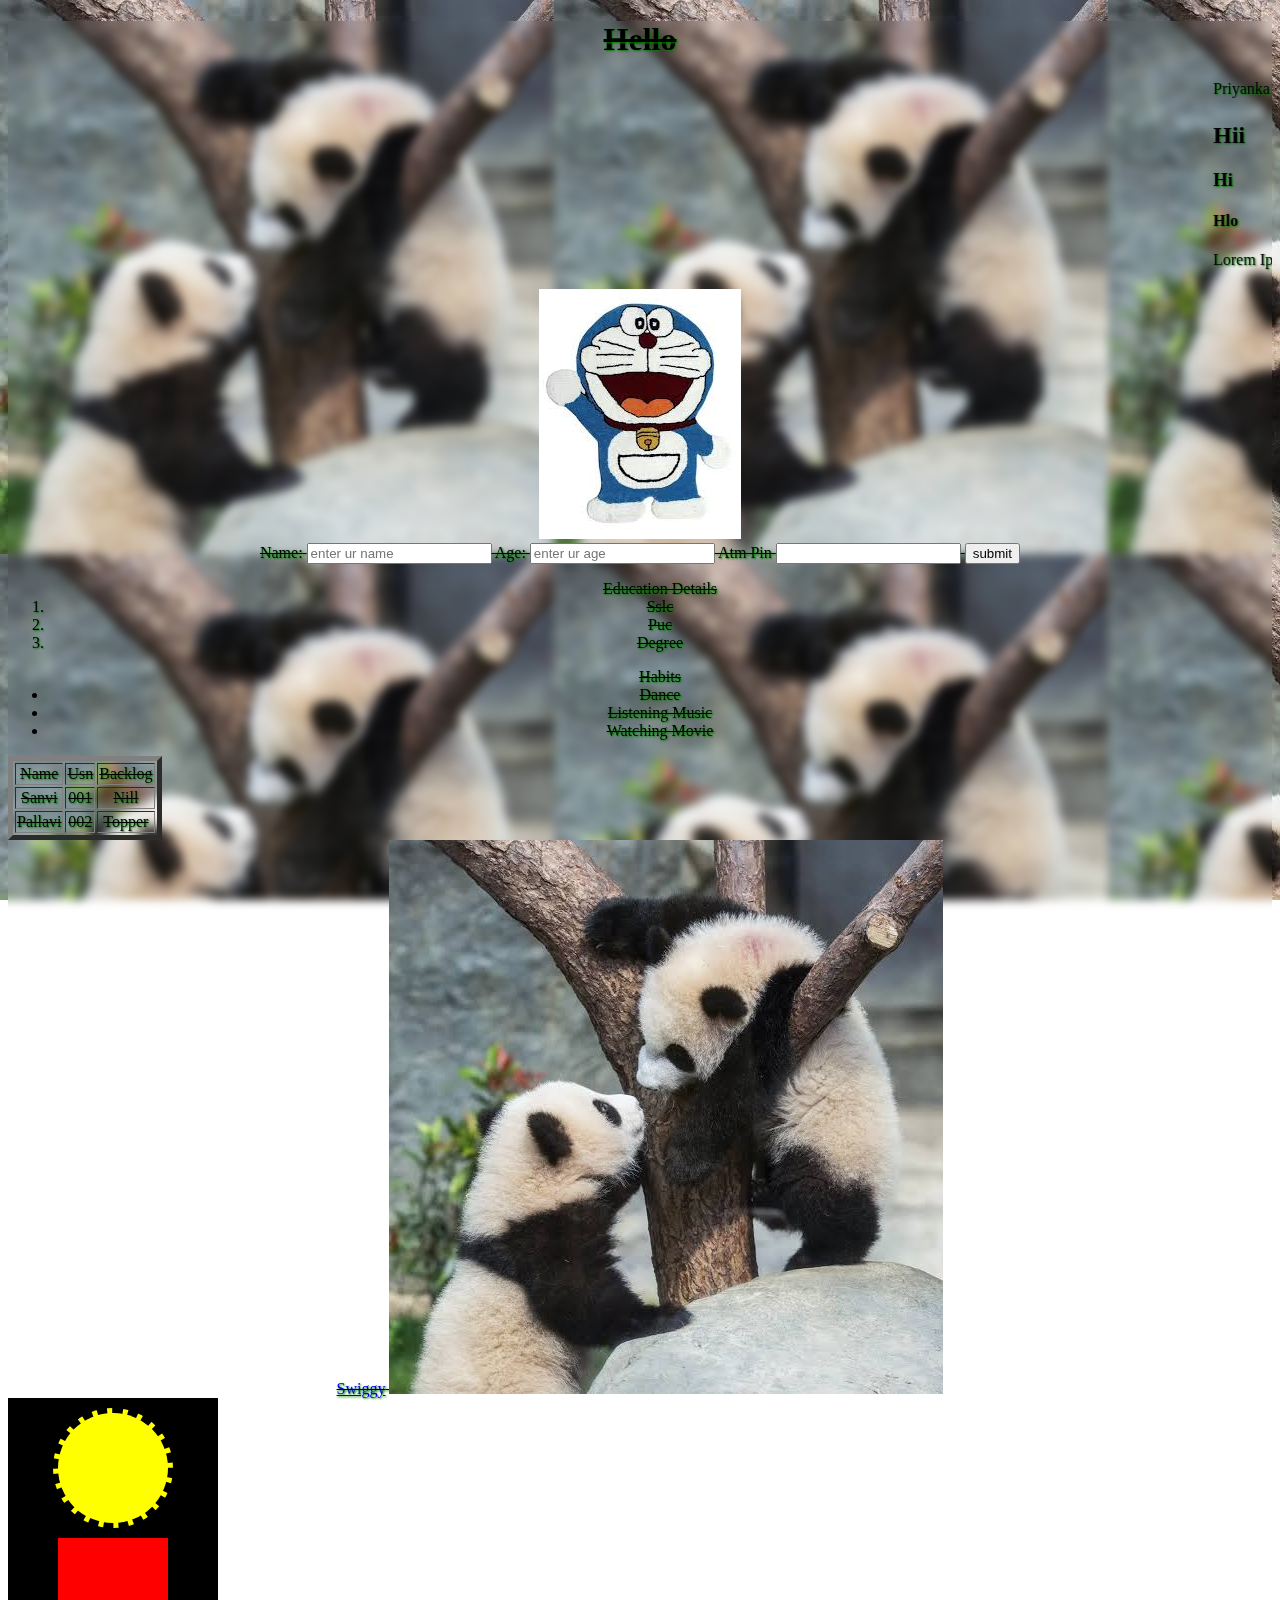
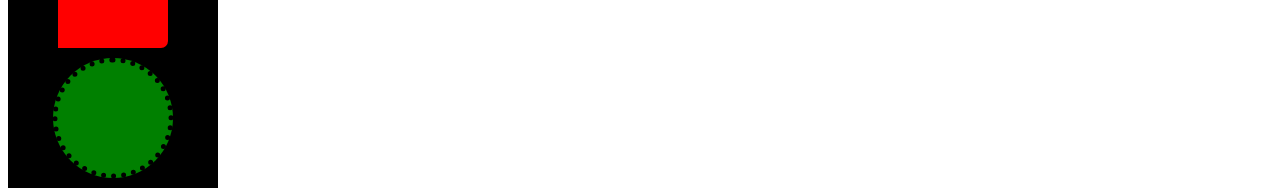
<file: index.html>
<!DOCTYPE html>
<html lang="en">
<head>
    <meta charset="UTF-8">
    <meta name="viewport" content="width=device-width, initial-scale=1.0">
    <title>Document</title>
    <link rel="stylesheet" href="style.css">
</head>
<body>
    <h1>hello</h1>
    <marquee behavior="scroll" direction="">priyanka!!</marquee>
    <marquee behavior="scroll" direction="">
    <h2>hii</h2>
    <h3>hi</h3>
    <h4>hlo</h4>
    <p>Lorem ipsum dolor sit amet consectetur adipisicing elit. Ab quae a ipsam eveniet voluptates vero consequuntur eum reiciendis ad pariatur quos culpa, unde consectetur, sint aperiam molestiae sequi nemo debitis?</p>
    </marquee>
    <img src="download.jpg" alt="">
     
     <form action="">
        <label for="">name:</label>
        <input type="text" placeholder="enter ur name">
        <label for="">age:</label>
        <input type="number" placeholder="enter ur age">
        <label for="">atm pin</label>
        <input type="password" name="" id="">
        <button>submit</button>
     </form>
     <ol>
        <label for="">education details</label>
        <li>sslc</li>
        <li>puc</li>
        <li>degree</li>
     </ol>

     <ul>
        <label for="">habits</label>
        <li>dance</li>
        <li>listening music</li>
        <li>watching movie</li>
     </ul>
     <table border="5">
      <tr>
         <td> name</td>
         <td>usn</td>
         <td>backlog</td>
      </tr>
      <tr>
         <td>sanvi</td>
         <td>001</td>
         <td>nill</td>
      </tr>
      <tr>
         <td>pallavi</td>
         <td>002</td>
         <td>topper</td>
      </tr>
     </table>
     <a href="https://drait.edu.in/">swiggy</a>
     <a href="panda.jpg"><img src="panda.jpg" alt=""></a>
    <div id="main">
       <div id="div1"></div>
       <div id="div2"></div>
       <div id="div3"></div>
    </div>
    <a href="color2.html"></a>
    <a href="vote.html"></a>
</body>
</html>
</file>
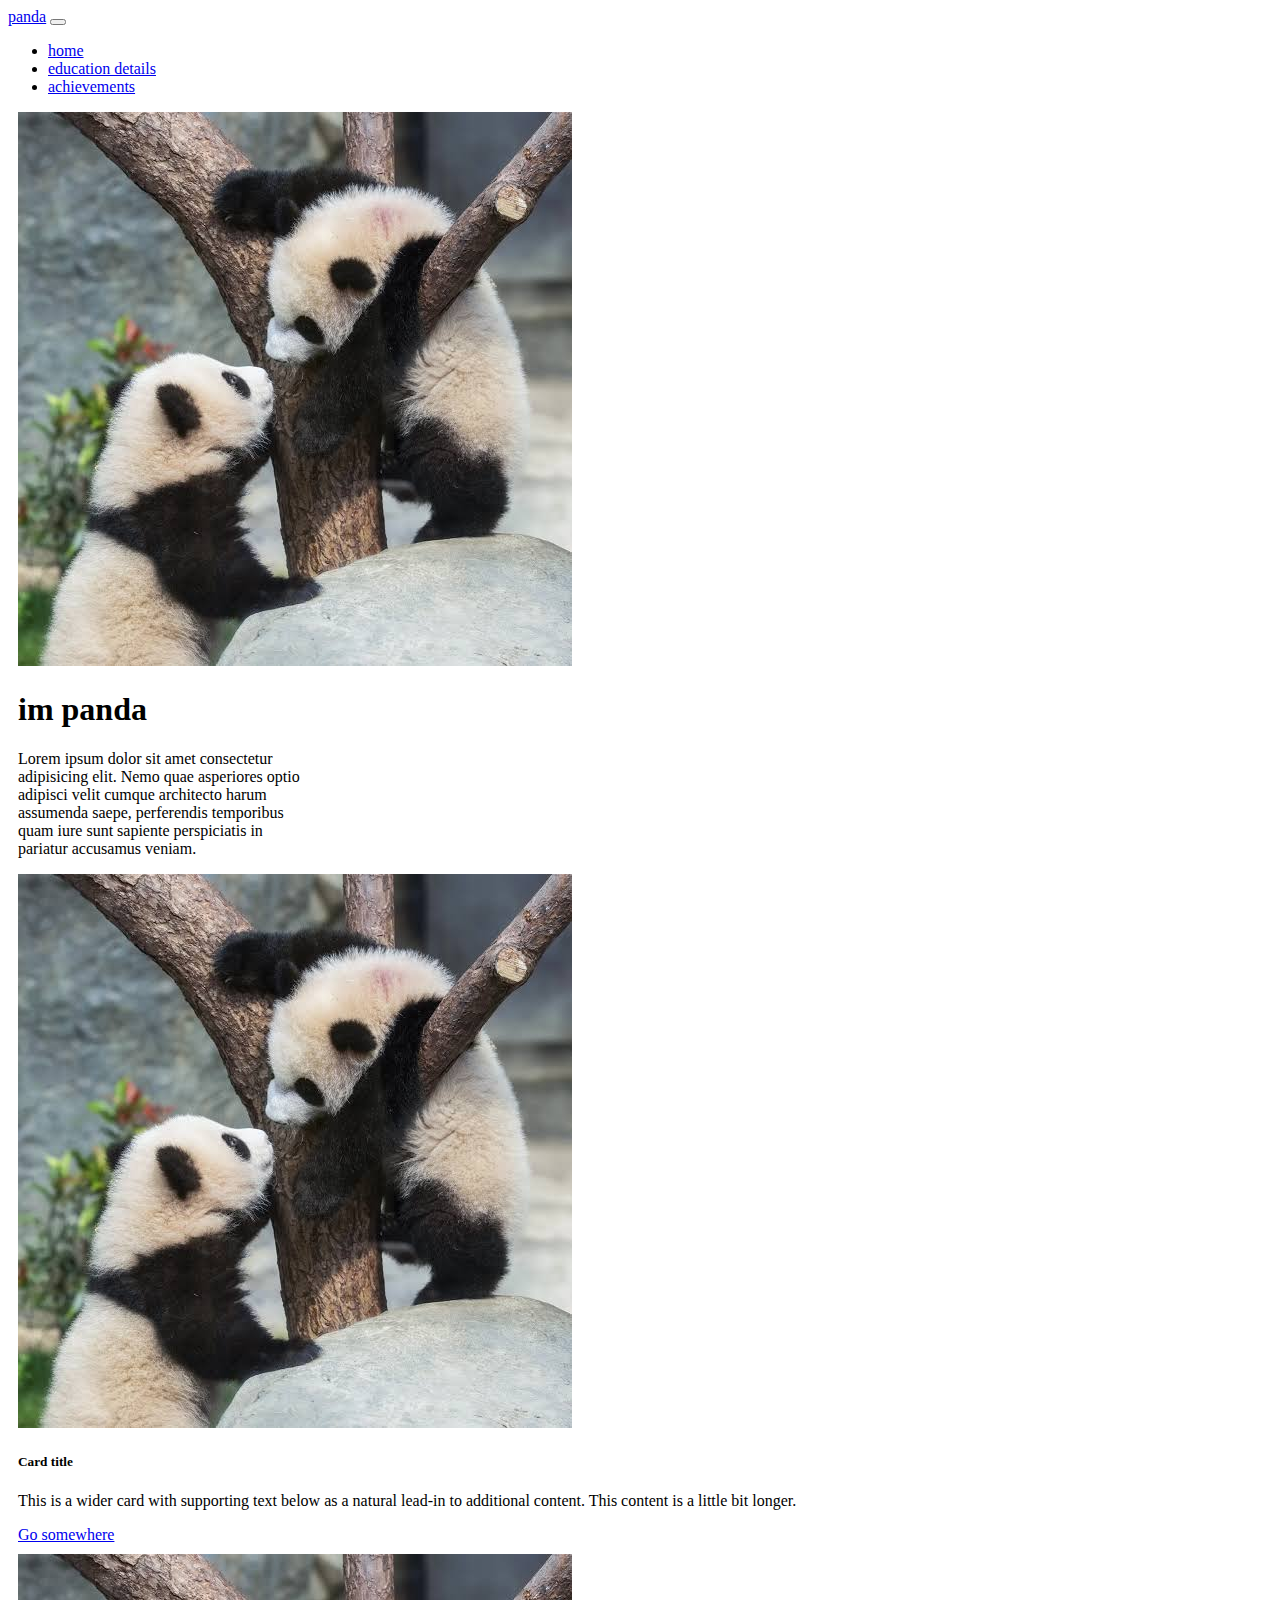
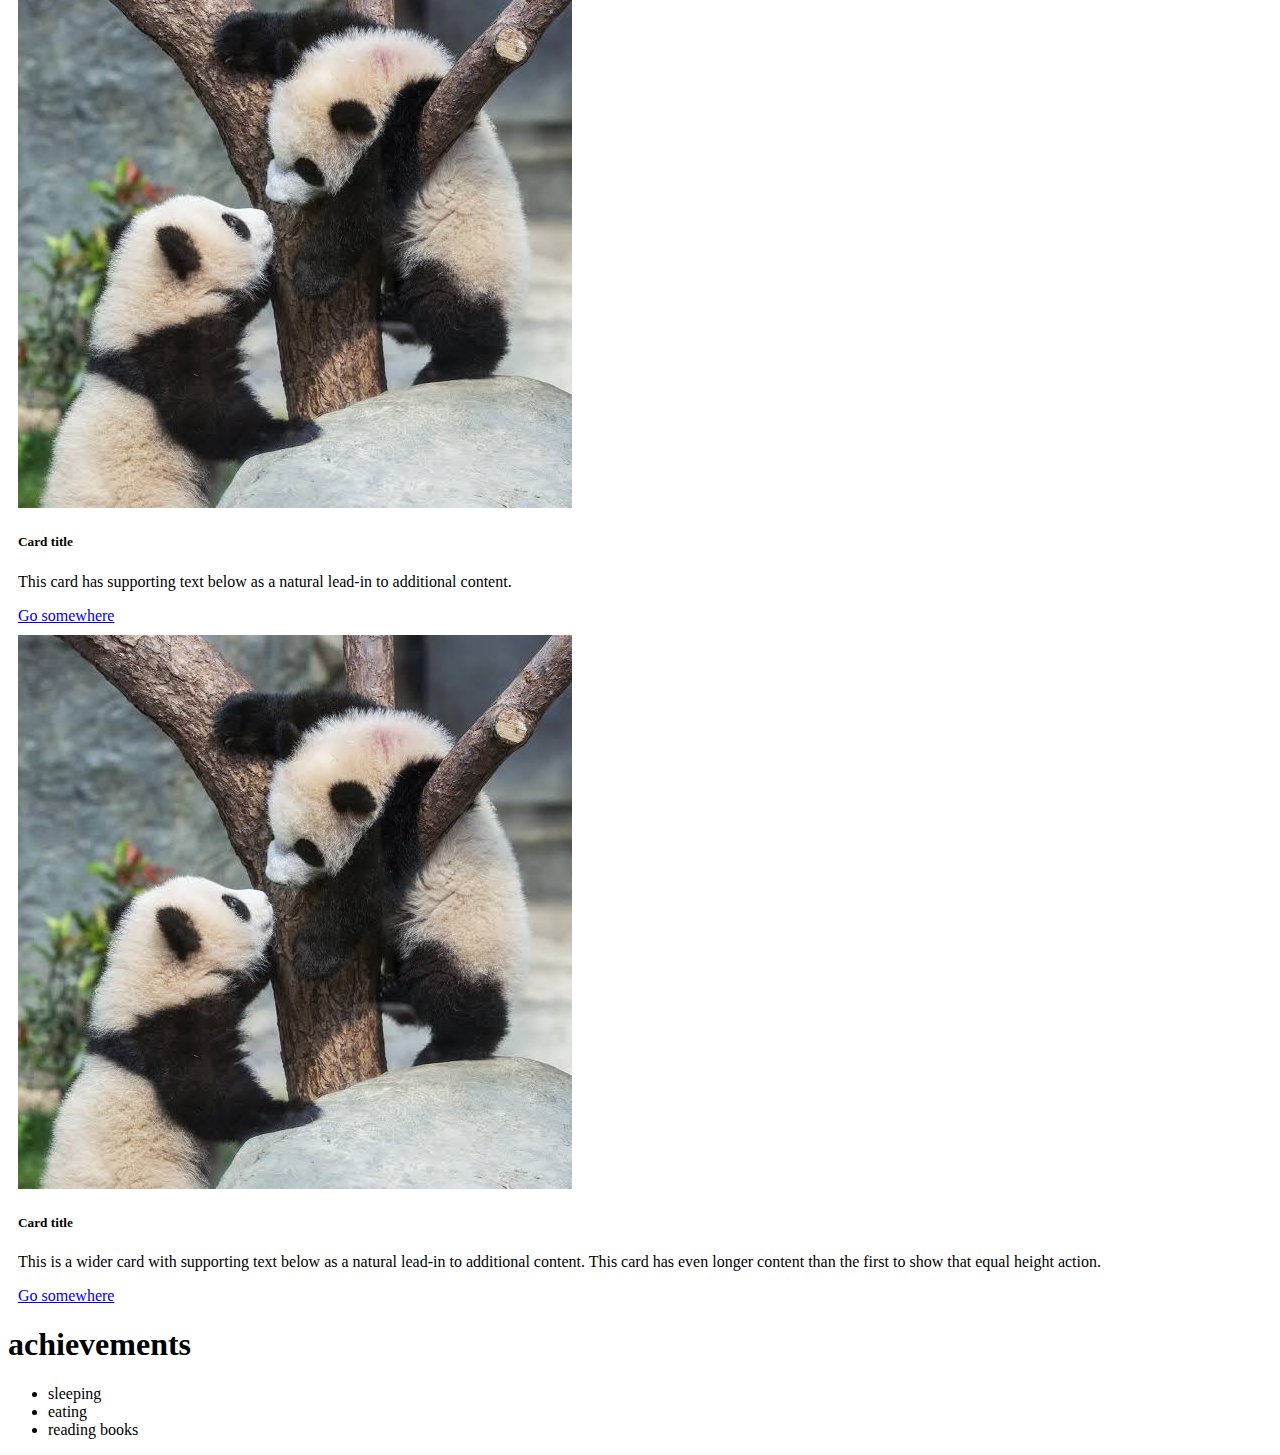
<file: boot.html>
<!doctype html>
<html lang="en">
  <head>
    <meta charset="utf-8">
    <meta name="viewport" content="width=device-width, initial-scale=1">
    <title>Bootstrap demo</title>
    <link href="https://cdn.jsdelivr.net/npm/bootstrap@5.3.6/dist/css/bootstrap.min.css" rel="stylesheet" integrity="sha384-4Q6Gf2aSP4eDXB8Miphtr37CMZZQ5oXLH2yaXMJ2w8e2ZtHTl7GptT4jmndRuHDT" crossorigin="anonymous">
  </head>
  <body>
    <nav class="navbar navbar-expand-lg bg-body-tertiary">
  <div class="container-fluid">
    <a class="navbar-brand" href="#">panda</a>
    <button class="navbar-toggler" type="button" data-bs-toggle="collapse" data-bs-target="#navbarNav" aria-controls="navbarNav" aria-expanded="false" aria-label="Toggle navigation">
      <span class="navbar-toggler-icon"></span>
    </button>
    <div class="collapse navbar-collapse" id="navbarNav">
      <ul class="navbar-nav">
        <li class="nav-item">
          <a class="nav-link active" aria-current="page" href="#">home</a>
        </li>
        <li class="nav-item">
          <a class="nav-link" href="#">education  details</a>
        </li>
        <li class="nav-item">
          <a class="nav-link" href="#">achievements</a>
        </li>
      </ul>
    </div>
  </div>
</nav>
<div class="card" style="width: 18rem;">
  <img src="panda.jpg" class="card-img-top" alt="...">
  <div class="card-body">
    <h1>im panda</h1>
    <p>Lorem ipsum dolor sit amet consectetur adipisicing elit. Nemo quae asperiores optio adipisci velit cumque architecto harum assumenda saepe, perferendis temporibus quam iure sunt sapiente perspiciatis in pariatur accusamus veniam.</p>
  </div>
</div>
<div class="card-group">
  <div class="card">
    <img src="panda.jpg" class="card-img-top" alt="...">
    <div class="card-body">
      <h5 class="card-title">Card title</h5>
      <p class="card-text">This is a wider card with supporting text below as a natural lead-in to additional content. This content is a little bit longer.</p>
      <a href="vote.html" class="btn btn-primary">Go somewhere</a>
    </div>
  </div>
  <div class="card">
    <img src="panda.jpg" class="card-img-top" alt="...">
    <div class="card-body">
      <h5 class="card-title">Card title</h5>
      <p class="card-text">This card has supporting text below as a natural lead-in to additional content.</p>
      <a href="vote.html" class="btn btn-primary">Go somewhere</a>
    </div>
  </div>
  <div class="card">
    <img src="panda.jpg" class="card-img-top" alt="...">
    <div class="card-body">
      <h5 class="card-title">Card title</h5>
      <p class="card-text">This is a wider card with supporting text below as a natural lead-in to additional content. This card has even longer content than the first to show that equal height action.</p>
      <a href="vote.html" class="btn btn-primary">Go somewhere</a>
    </div>
  </div>
</div>
<h1>achievements</h1>
<ul>
   <li>sleeping</li>
   <li>eating</li>
   <li>reading books</li> 
</ul>
<style>
    #card {
        padding: 5px;
        background-color: aquamarine;
        display: flex;
        align-items: flex-start;

    }
    .card body{
        font-size: 5px;
        display: flexbox;
        flex-direction: row;
        columns: white;

    }
    .text h1{
        color: red;

    }
    .container{
        background-color: aqua;
        padding: 10px;
        height: 250px;
        width: 250px;
        border-radius: 50%;

    }
    .card{
        margin: 10px;
    }
</style>

    <script src="https://cdn.jsdelivr.net/npm/bootstrap@5.3.6/dist/js/bootstrap.bundle.min.js" integrity="sha384-j1CDi7MgGQ12Z7Qab0qlWQ/Qqz24Gc6BM0thvEMVjHnfYGF0rmFCozFSxQBxwHKO" crossorigin="anonymous"></script>
  </body>
</html>
</file>
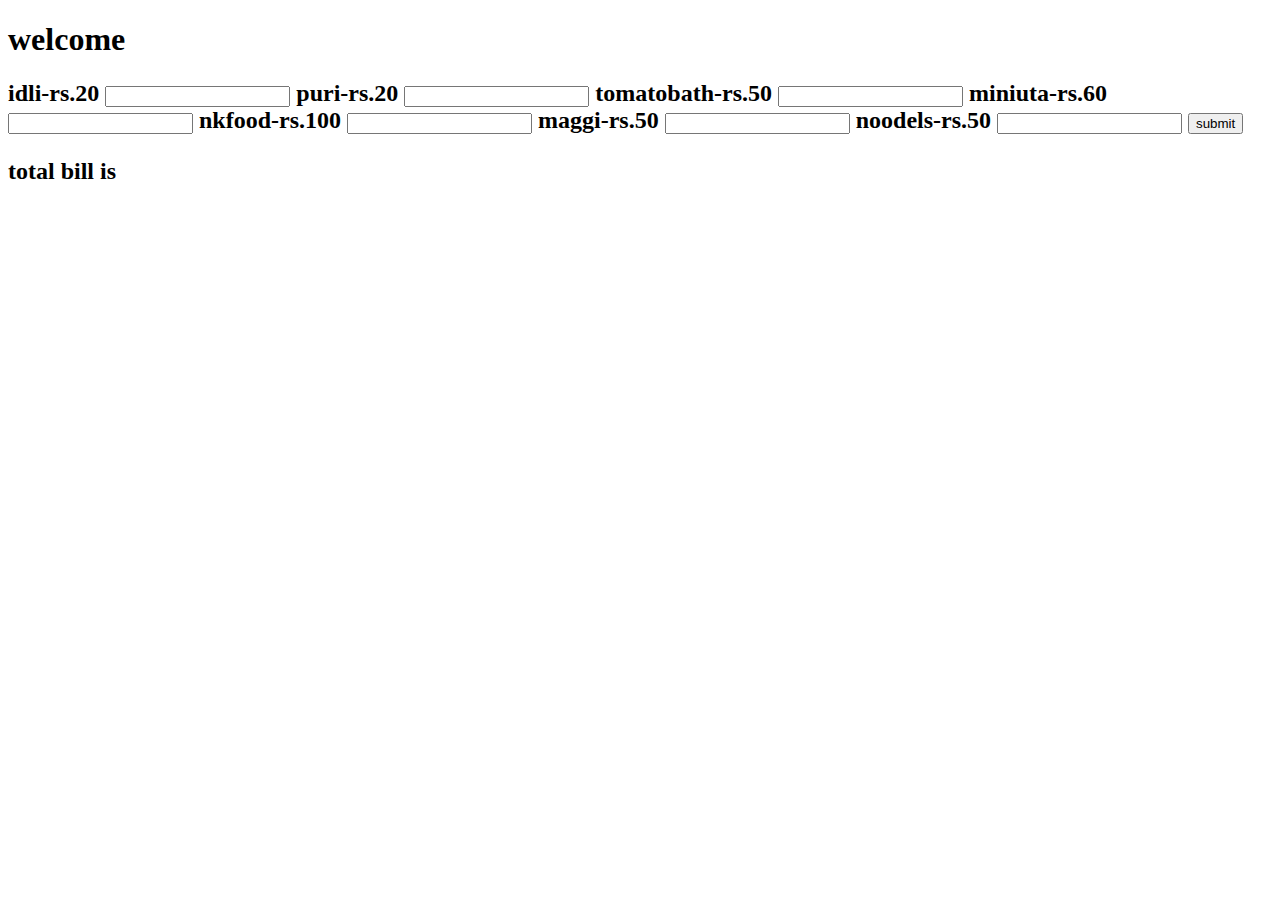
<file: canteen.html>
<!DOCTYPE html>
<html lang="en">
<head>
    <meta charset="UTF-8">
    <meta name="viewport" content="width=device-width, initial-scale=1.0">
    <title>canteen</title>
    <link rel="stylesheet" href="canteen.css">
</head>
<body>
    <h1>welcome</h1>
   <h2><label for="">idli-rs.20</label> 
   <input type="number" name="" id="idli">
   <label for="">puri-rs.20</label> 
   <input type="number" name="" id="puri">
   <label for="">tomatobath-rs.50</label> 
   <input type="number" name="" id="tomatobath">
   <label for="">miniuta-rs.60</label> 
   <input type="number" name="" id="miniuta">
   <label for="">nkfood-rs.100</label> 
   <input type="number" name="" id="nkfood">
   <label for="">maggi-rs.50</label> 
   <input type="number" name="" id="maggi">
   <label for="">noodels-rs.50</label> 
   <input type="number" name="" id="noodels">
   <button onclick="bill()">submit</button>
   <p id="res"> total bill is</p></h2>
   
   <script>
        function bill(){
            var idli=document.getElementById("idli").value;
            var puri=document.getElementById("puri").value;
            var tomatobath=document.getElementById("tomatobath").value;
            var miniuta=document.getElementById("miniuta").value;
            var  nkfood=document.getElementById("nkfood").value;
            var maggi=document.getElementById("maggi").value;
            var noodels=document.getElementById("noodels").value;
            var total=(idli*20)+(puri*20)+(tomatobath*50)+(miniuta*60)+(nkfood*100)+(maggi*50)+(noodels*50);
            alert(total);
        
        }
       

    </script>

</body>
</html>
</file>
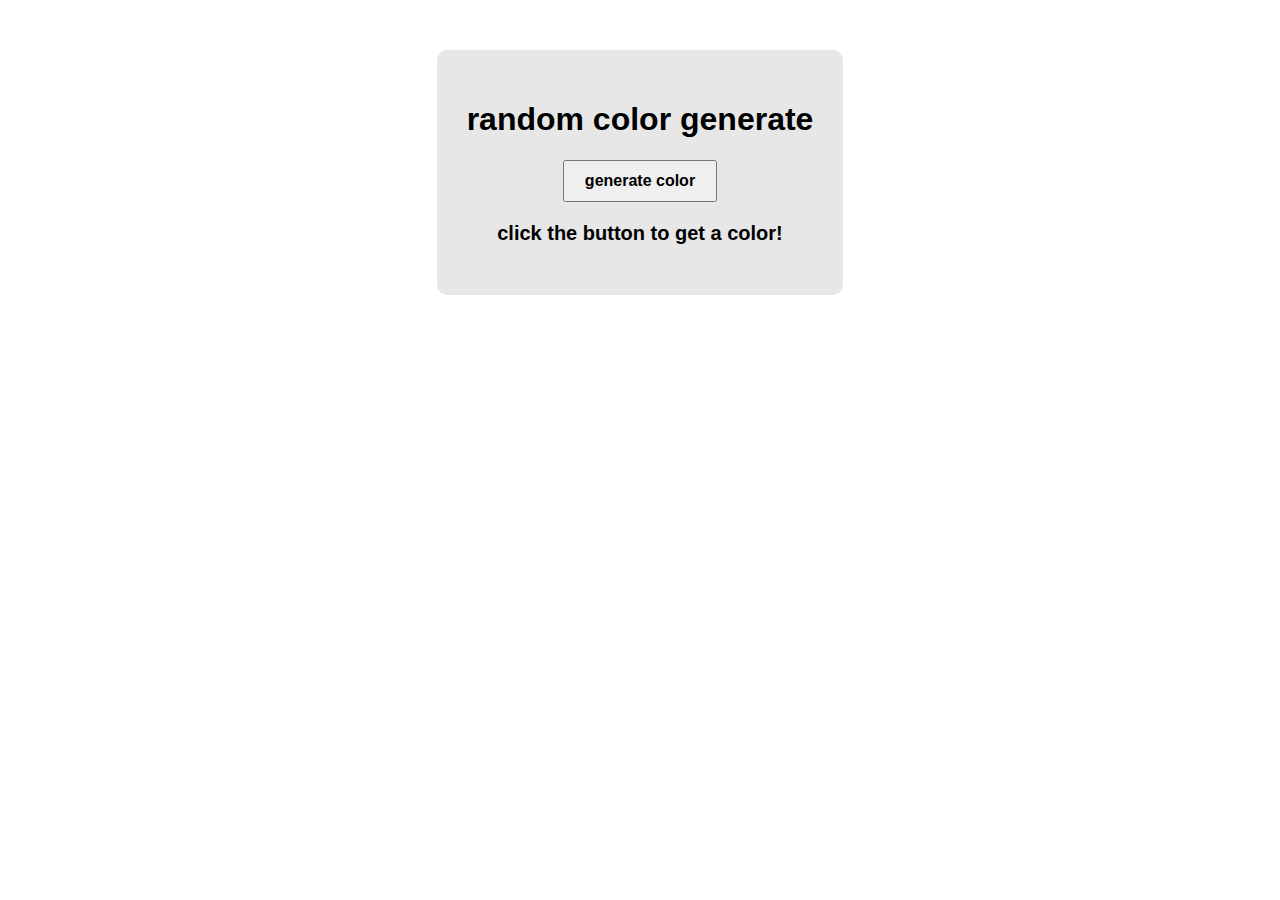
<file: color.html>
<!DOCTYPE html>
<html lang="en">
<head>
    <meta charset="UTF-8">
    <meta name="viewport" content="width=device-width, initial-scale=1.0">
    <title>color</title>
</head>
<body>
    <div class="container">
        <h1>random color generate</h1>
        <button id="colorbutton">generate color</button>
        <p id="colorcode">click the button to get a color!</p>
    </div>
    <style>
        body{
            font-family: Arial, sans-serif;
            text-align: center;
            margin: auto;
            padding: 50px;
            transition: background-color 0.5s ease;
        }
        .container{
            background: rgba(225, 225,225, 0.8);
            display: inline-block;
            padding: 30px;
            border-radius: 10px;
        }
        button{
            padding: 10px 20px;
            font-size: 16px;
            font-weight: bolder;
        }
        #colorcode{
            margin-top: 20px;
            font-size: 20px;
            font-weight: bolder;
        }

    </style>
    <script>
        function getcolor(){
            const letter="0123456789ABCDEF";
            let color="#";
            for(let i=0; i<6;i++){
                color += letter[Math.floor(Math.random()*16)];

            }
            return color;
        }
        document.getElementById("colorbutton").addEventListener("click",function(){
            const newcolr=getcolor();
            document.body.style.backgroundColor=newcolor;
            document.getElementById("colorcode").textContent='color : ${newcolor}';
        })    
    </script>
</body>
</html>
</file>
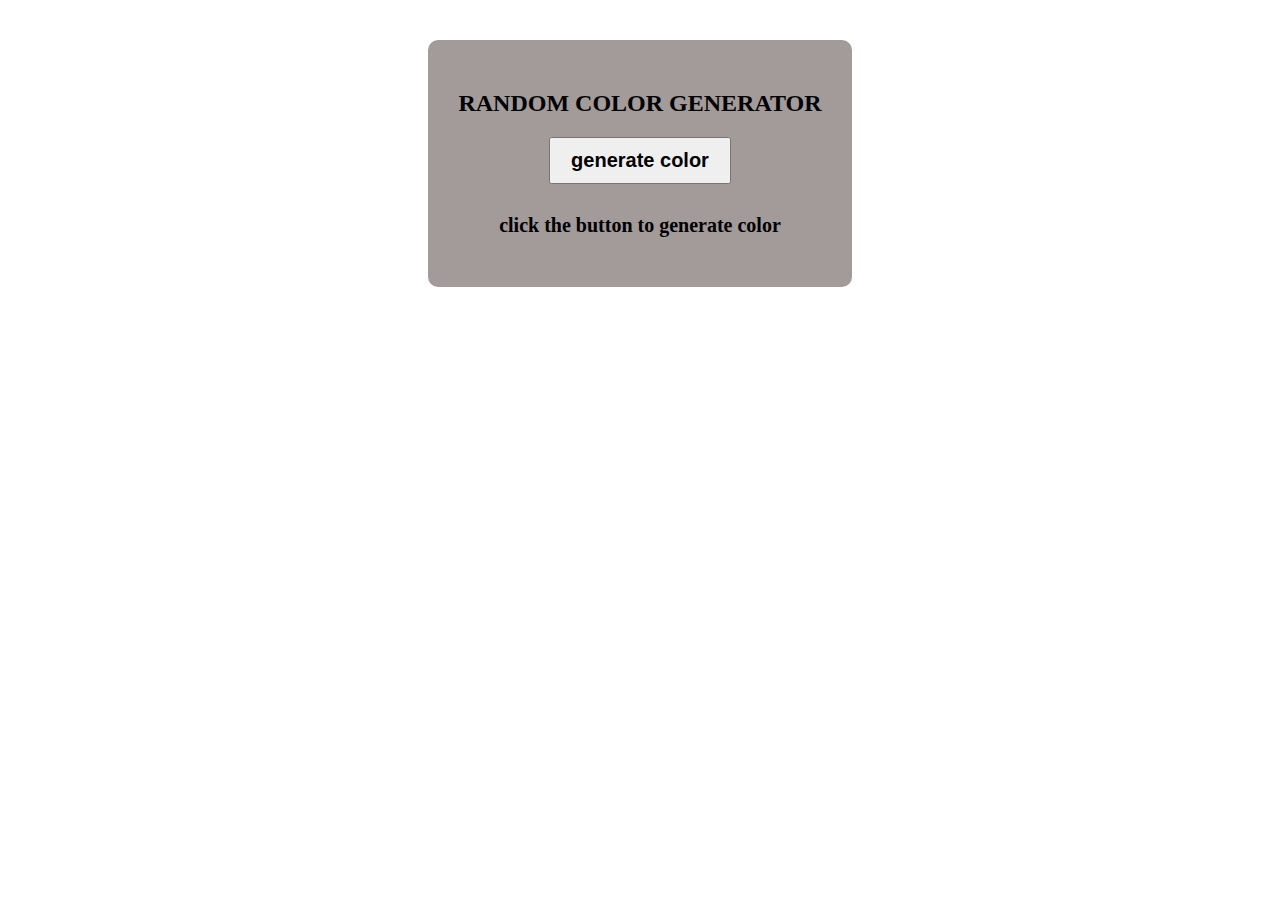
<file: color2.html>
<!DOCTYPE html>
<html lang="en">
<head>
    <meta charset="UTF-8">
    <meta name="viewport" content="width=device-width, initial-scale=1.0">
    <title>color</title>
</head>
<body>
    <div class="container">

        <h2>RANDOM COLOR GENERATOR</h2>
        <button id="colorbutton">generate color</button>
        <p id="colorcode">click the button to generate color</p>
        
        
    </div>
    <style>
    
        body{
      
            text-align: center;
            padding: 40px;
            margin:0px;
           
        
        }
        .container{
            background-color: rgb(163, 154, 154);
            display: inline-block;
            padding: 30px;
            border-radius: 10px;
        }
        button{
            padding: 10px 20px;
            font-size: 20px;
            font-weight: bolder;
        }
        #colorcode{
            margin-top: 30px;
            font-size: 20px;
            font-weight: bolder;
        }
        

    </style>
    <script>
        function getcolor(){
          const letter="0123456789ABCDEF";
          let color="#";
          for(let i=0; i<6;i++){
            color += letter[Math.floor(Math.random()*16)];
          }
          return color;
        }
        document.getElementById("colorbutton").addEventListener("click",function(){
            const newcolor=getcolor();
            document.body.style.backgroundColor=newcolor;
            document.getElementById("colorcode").textContent='colorcode:' +newcolor;
           
        })
    </script>
</body>
</html>
</file>
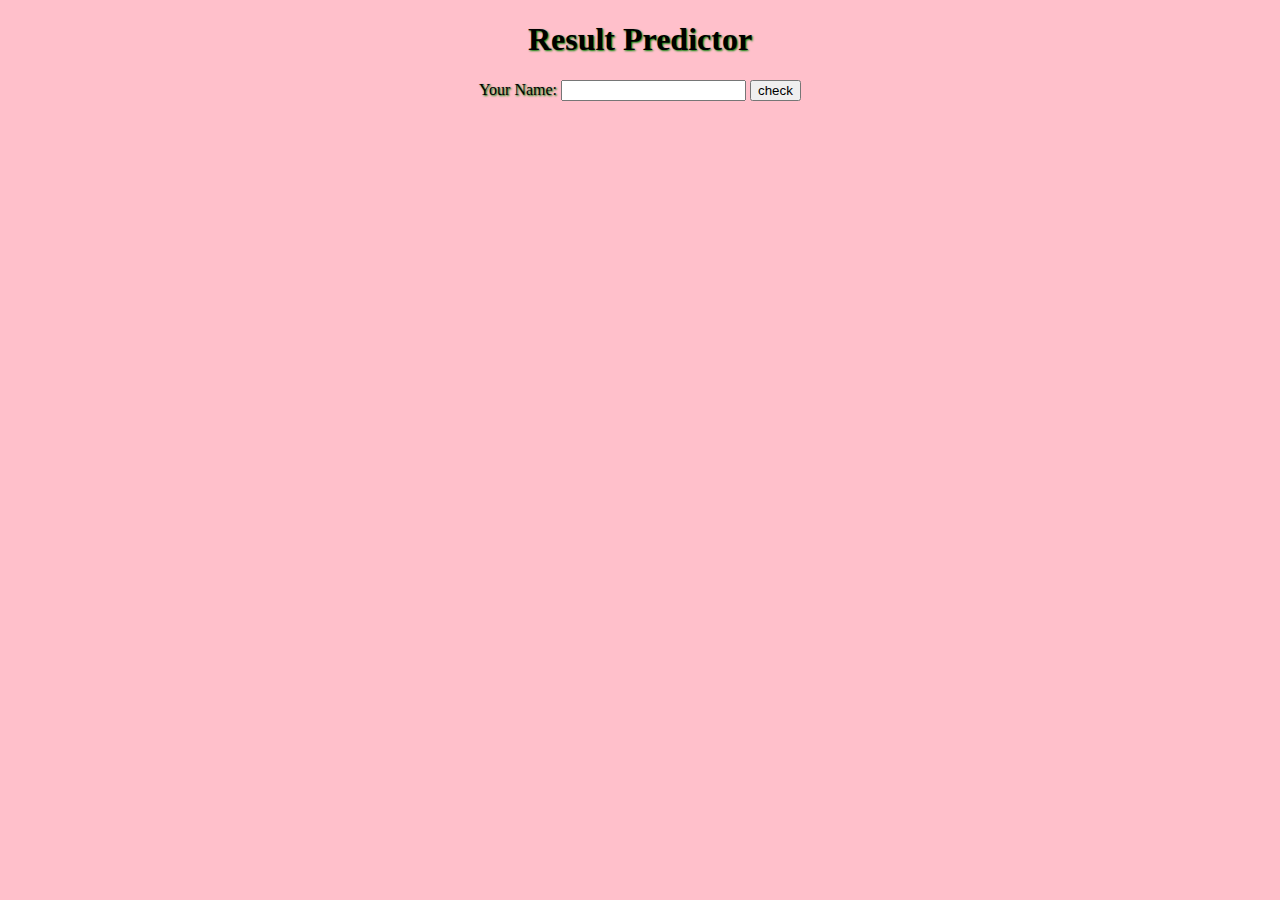
<file: result.html>
<!DOCTYPE html>
<html lang="en">
<head>
    <meta charset="UTF-8">
    <meta name="viewport" content="width=device-width, initial-scale=1.0">
    <title>result</title>
    <link rel="stylesheet" href="result.css">
</head>
<body>
    <h1>result predictor</h1>
    <label for=""> your name:</label>
    <input type="text" name="" id="uname">
    <button onclick="per()"> check</button>
    <p id="res"></p>  


    <script>
        function per(){
            var uname=document.getElementById("uname").value;
            var per=Math.random()*100;
            var res=document.getElementById("res");
            res.innerHTML="the result is"+ per;

        }

    </script>


</body>
</html>
</file>
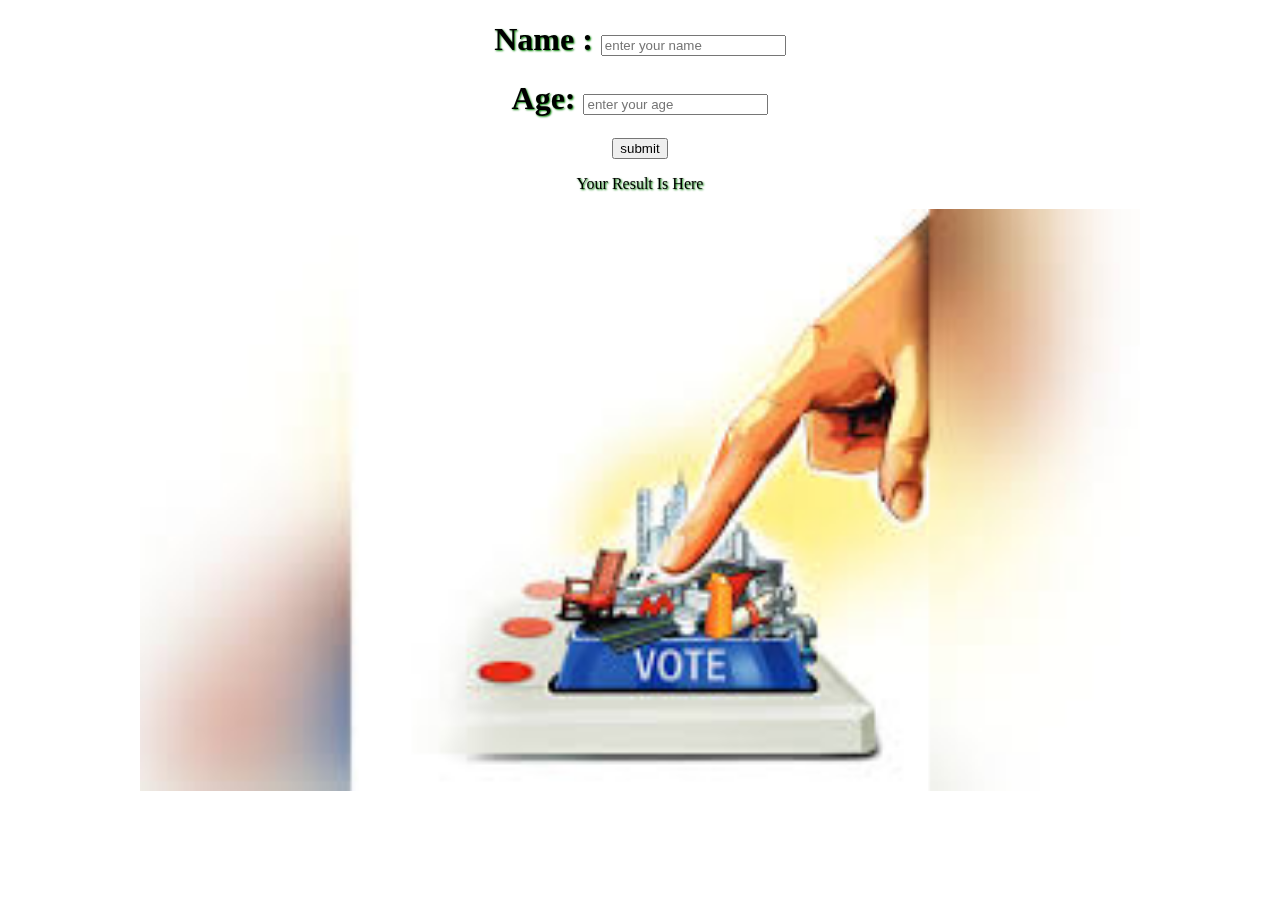
<file: vote.html>
<!DOCTYPE html>
<html lang="en">
<head>
    <meta charset="UTF-8">
    <meta name="viewport" content="width=device-width, initial-scale=1.0">
    <title>vote</title>
    <link rel="stylesheet" href="vote.css">
</head>
<body>
    <h1><label for="">name : </label>
    <input type="text" name="" id="name" placeholder="enter your name"></h1>
    <h1><label for="">age:</label>
    <input type="number" name="" id="age" placeholder="enter your age"></h1>
    <button onclick="vote()">submit</button>
    <p id="res"> your result is here</p>
    <img
    width="1000px"
    src="images.jpg" alt="">
    <script src="vote.js"></script>

</body>
</html>
</file>
<file: style.css>
#div1{
    height: 100px;
    width: 100px;
    margin: 5px;
    padding: 5px;
    border: 5px dashed black;
    background-color: yellow;
    border-radius: 50%;
}
#div2{
    height: 100px;
    width: 100px;
    margin: 5px;
    padding: 5px;
    border: 5px solid black;
    background-color:red;
    border-bottom-right-radius: 10%;
}
#div3{
    height: 100px;
    width: 100px;
    margin: 5px;
    padding: 5px;
    border: 5px dotted black;
    background-color: green;
    border-radius: 50%;
}
#div1:hover{
    background-color: aqua;
    box-shadow: 5px 5px 5px black;
    border: 10px double black;
}
#div2:hover{
    background-color:pink;
    box-shadow: 5px 5px 5px black;
    border: 10px double black;
}
#div3:hover{
    background-color: purple;
    box-shadow: 5px 5px 5px black;
    border: 10px double black;
}
#h1:hover{
    text-transform: lowercase;
    text-decoration: line-through;
    background-color: yellow;
    color: black;
    text-align: center;
    text-shadow: 10px 10px 5px black;

}
body{
    text-align: center;
    text-decoration: line-through;
    text-shadow: 1px 1px 2px green;
    text-transform: capitalize;

    background-image: url(panda.jpg);
    background-attachment: fixed;
    backdrop-filter: blur(5px);
    /* background-repeat:repeat-x; */

}
#main{
    background-color: black;
    height: 450pxpx;
    width: 200px;
    justify-items: center;
    padding: 5px;
}
</file>
<file: canteen.css>
#h2{
    text-align: center;
}
</file>
<file: result.css>
body{
    text-align: center;
    text-shadow: 1px 1px 2px green;
    text-transform: capitalize;

    background-color:pink;
    /* background-repeat:repeat-x; */
}
</file>
<file: vote.css>
body{
    text-align: center;
    text-size-adjust: 100px;
    text-shadow: 1px 1px 2px green;
    text-transform: capitalize;

    /* background-image:url(images.jpg); */

    background-attachment: fixed;
    backdrop-filter: blur(5px);
    background-repeat: no-repeat;
    /* background-repeat:repeat-x; */

}
</file>
